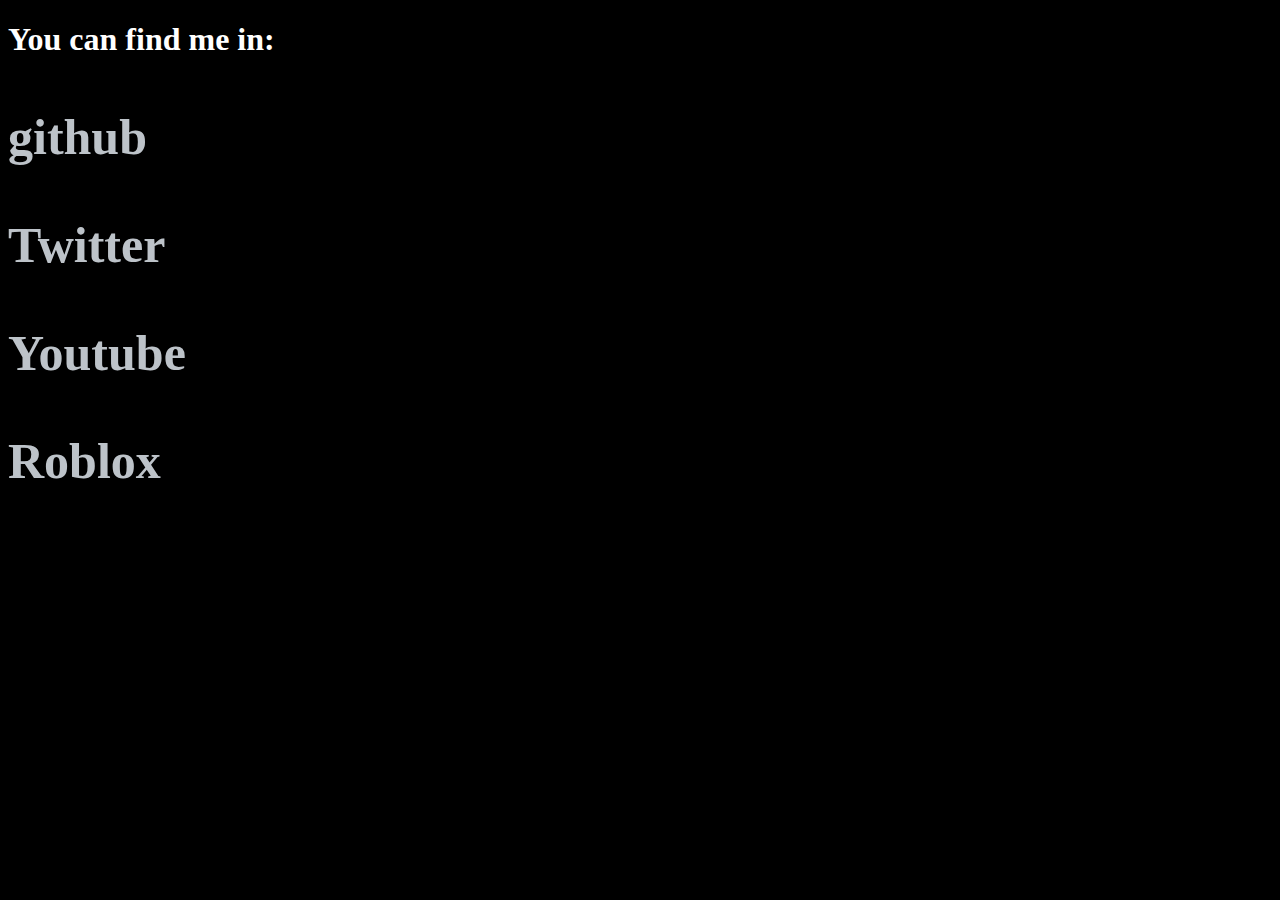
<file: contact.html>
<!DOCTYPE html>
<html>
<head>
	<meta charset="utf-8">
	<title>Contact</title>
	<link rel="stylesheet" type="text/css" href="contact.css">
</head>
<body>

	<div>
		

		<h1 id="header">You can find me in:</h1>



			<a class="links" target="_blank" href="https://github.com/hopzinga2">
				
				<p class="boldify">github</p>

			</a>


			<a class="links" target="_blank" href="https://twitter.com/hopzinga2">

			<p class="boldify">Twitter</p> 

			</a>

			<a class="links" target="_blank" href="https://www.youtube.com/channel/UCC8IAghXl4nFEhhDjNtGTnw">
				
				<p class="boldify">Youtube</p>

			</a>

			<a class="links" target="_blank" href="https://www.roblox.com/users/1100025580/profile">
				
				<p class="boldify">Roblox</p>

			</a>


	</div>



</body>
</html>
</file>
<file: contact.css>
.boldify{

	font-weight: bold;
	font-size: 50px;
	color: rgb(189, 195, 201);

}



body{

	background-color: black

}

#header{

	color: white;

}

.links{

	text-decoration: none;

}

p:focus{

	background-color: white; 

}

p:hover{

	background-color: red; 

}

p:visited{

	background-color: white; 

}

div{

	width: 30%;
}
</file>
